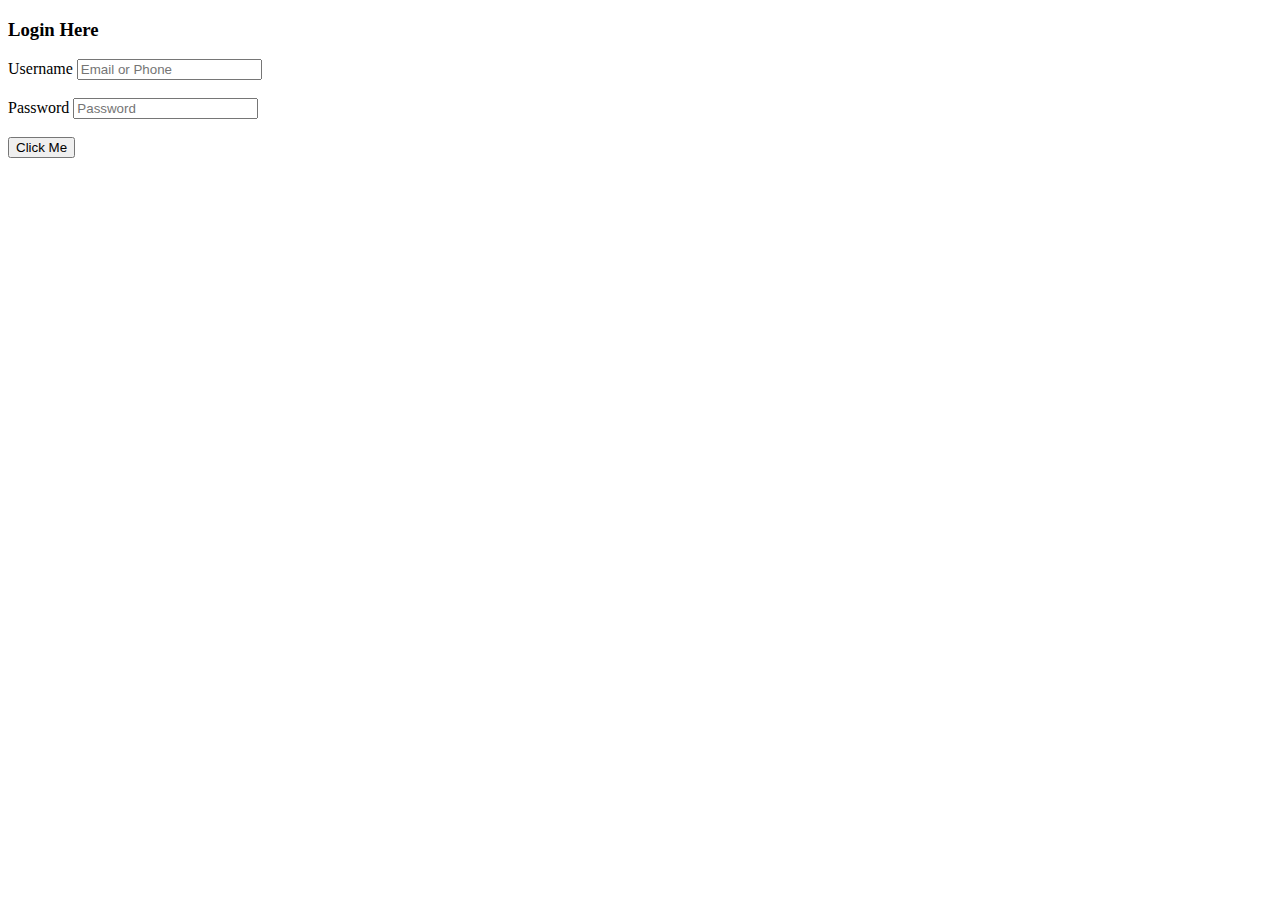
<file: index.html>
<!DOCTYPE html>
<html>

<head>
    <meta charset='utf-8'>
    <meta http-equiv='X-UA-Compatible' content='IE=edge'>
    <title>Page Title</title>
    <meta name='viewport' content='width=device-width, initial-scale=1'>
    <link rel='stylesheet' type='text/css' media='screen' href='styles.css'>

</head>

<body>
    <div id="div5">

        <form>
            <h3>Login Here</h3>

            <label for="username">Username</label>
            <input type="email" placeholder="Email or Phone" id="username">
            <br>
            <br>
            <label for="password">Password</label>
            <input type="password" placeholder="Password" id="password">
            <br>
            <br>
            <input type="button" value="Click Me" id="but2">

        </form>
    </div>
    <div class="div" id="div1">
        <p class="p1" id="p2"> </p>
        <input type="button" value="Click Me" id="but">
    </div>
</body>
<script src='main.js'></script>

</html>
</file>
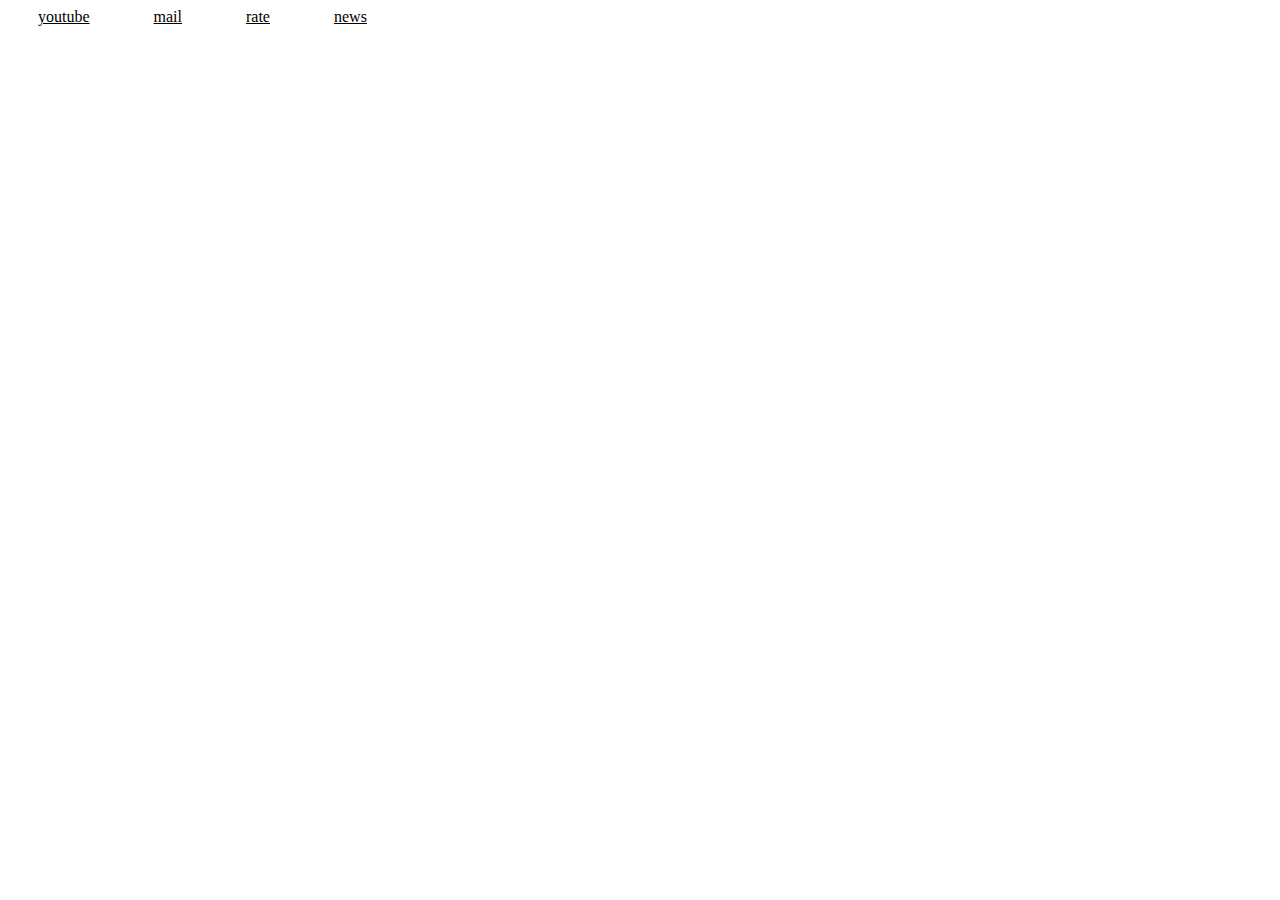
<file: ex19.1.html>
<html>
<head>
<meta charset="utf8">
<title>ex19.</title>
<link rel="stylesheet" href="./a.css">
</head>
	<body>
	<a href="https://www.youtube.com/" class="url">youtube</a>
	<a href="https://mail.ru/" class="url">mail</a>
	<a href="https://www.rate.am/" class="url">rate</a>
	<a href="https://news.am/arm/" class="url">news</a>

	<script src="app.js">
 </script>
</body>
</html>
</file>
<file: styles.css>
.div {
    display: none;
}
</file>
<file: a.css>
.url{
    padding: 30px;
    color: black;
    text: 150px;
}
</file>
